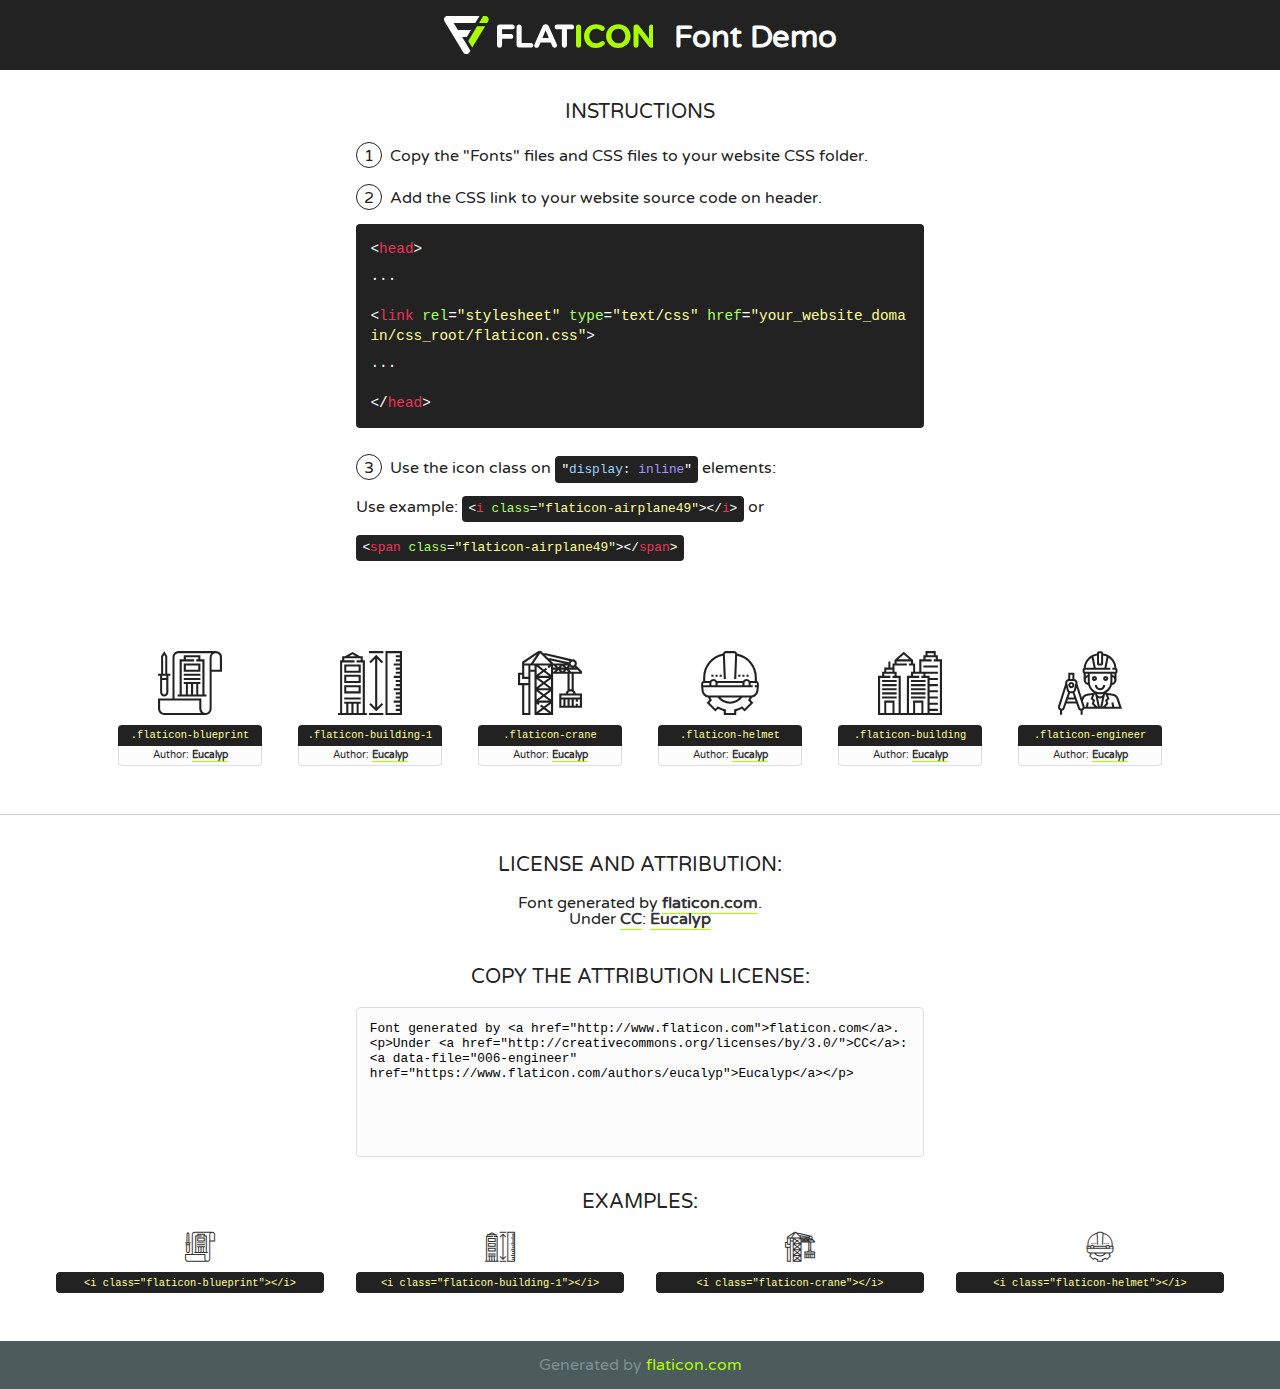
<file: fonts/flaticon/font/flaticon.html>
<!DOCTYPE html>
<!--
  Flaticon icon font: Flaticon
  Creation date: 03/01/2018 11:00
-->
<html>
<!DOCTYPE html>
<html>

<head>
    <title>Flaticon WebFont</title>
    <link href="http://fonts.googleapis.com/css?family=Varela+Round" rel="stylesheet" type="text/css" />
    <link rel="stylesheet" type="text/css" href="flaticon.css">
    <meta charset="UTF-8">
    <style>
    html, body, div, span, applet, object, iframe,
    h1, h2, h3, h4, h5, h6, p, blockquote, pre,
    a, abbr, acronym, address, big, cite, code,
    del, dfn, em, img, ins, kbd, q, s, samp,
    small, strike, strong, sub, sup, tt, var,
    b, u, i, center,
    dl, dt, dd, ol, ul, li,
    fieldset, form, label, legend,
    table, caption, tbody, tfoot, thead, tr, th, td,
    article, aside, canvas, details, embed, 
    figure, figcaption, footer, header, hgroup, 
    menu, nav, output, ruby, section, summary,
    time, mark, audio, video {
        margin: 0;
        padding: 0;
        border: 0;
        font-size: 100%;
        font: inherit;
        vertical-align: baseline;
    }
    /* HTML5 display-role reset for older browsers */
    article, aside, details, figcaption, figure, 
    footer, header, hgroup, menu, nav, section {
        display: block;
    }
    body {
        line-height: 1;
    }
    ol, ul {
        list-style: none;
    }
    blockquote, q {
        quotes: none;
    }
    blockquote:before, blockquote:after,
    q:before, q:after {
        content: '';
        content: none;
    }
    table {
        border-collapse: collapse;
        border-spacing: 0;
    }
    body {
        font-family: 'Varela Round', Helvetica, Arial, sans-serif;
        font-size: 16px;
        color: #222;
    }
    a {
        color: #333;
        border-bottom: 1px solid #a9fd00;
        font-weight: bold;
        text-decoration: none;
    }
    * {
        -moz-box-sizing: border-box;
        -webkit-box-sizing: border-box;
        box-sizing: border-box;
        margin: 0;
        padding: 0;
    }
    [class^="flaticon-"]:before, [class*=" flaticon-"]:before, [class^="flaticon-"]:after, [class*=" flaticon-"]:after {
        font-family: Flaticon;
        font-size: 30px;
        font-style: normal;
        margin-left: 20px;
        color: #333;
    }
    .wrapper {
        max-width: 600px;
        margin: auto;
        padding: 0 1em;
    }
    .title {
        font-size: 1.25em;
        text-align: center;
        margin-bottom: 1em;
        text-transform: uppercase;
    }
    header {
        text-align: center;
        background-color: #222;
        color: #fff;
        padding: 1em;
    }
    header .logo {
        width: 210px;
        height: 38px;
        display: inline-block;
        vertical-align: middle;
        margin-right: 1em;
        border: none;
    }
    header strong {
        font-size: 1.95em;
        font-weight: bold;
        vertical-align: middle;
        margin-top: 5px;
        display: inline-block;
    }
    .demo {
        margin: 2em auto;
        line-height: 1.25em;
    }
    .demo ul li {
        margin-bottom: 1em;
    }
    .demo ul li .num {
        color: #222;
        border-radius: 20px;
        display: inline-block;
        width: 26px;
        padding: 3px;
        height: 26px;
        text-align: center;
        margin-right: 0.5em;
        border: 1px solid #222;
    }
    .demo ul li code {
        background-color: #222;
        border-radius: 4px;
        padding: 0.25em 0.5em;
        display: inline-block;
        color: #fff;
        font-family: Consolas,Monaco,Lucida Console,Liberation Mono,DejaVu Sans Mono,Bitstream Vera Sans Mono,Courier New, monospace;
        font-weight: lighter;
        margin-top: 1em;
        font-size: 0.8em;
        word-break: break-all;
    }
    .demo ul li code.big {
        padding: 1em;
        font-size: 0.9em;
    }
    .demo ul li code .red {
        color: #EF3159;
    }
    .demo ul li code .green {
        color: #ACFF65;
    }
    .demo ul li code .yellow {
        color: #FFFF99;
    }
    .demo ul li code .blue {
        color: #99D3FF;
    }
    .demo ul li code .purple {
        color: #A295FF;
    }
    .demo ul li code .dots {
        margin-top: 0.5em;
        display: block;
    }
    #glyphs {
        border-bottom: 1px solid #ccc;
        padding: 2em 0;
        text-align: center;
    }
    .glyph {
        display: inline-block;
        width: 9em;
        margin: 1em;
        text-align: center;
        vertical-align: top;
        background: #FFF;
    }
    .glyph .glyph-icon {
        padding: 10px;
        display: block;
        font-family:"Flaticon";
        font-size: 64px;
        line-height: 1;
    }
    .glyph .glyph-icon:before {
        font-size: 64px;
        color: #222;
        margin-left: 0;
    }
    .class-name {
        font-size: 0.65em;
        background-color: #222;
        color: #fff;
        border-radius: 4px 4px 0 0;
        padding: 0.5em;
        color: #FFFF99;
        font-family: Consolas,Monaco,Lucida Console,Liberation Mono,DejaVu Sans Mono,Bitstream Vera Sans Mono,Courier New, monospace;
    }
    .author-name {
        font-size: 0.6em;
        background-color: #fcfcfd;
        border: 1px solid #DEDEE4;
        border-top: 0;
        border-radius: 0 0 4px 4px;
        padding: 0.5em;
    }
    .class-name:last-child {
        font-size: 10px;
        color:#888;
    }
    .class-name:last-child a {
        font-size: 10px;
        color:#555;
    }
    .class-name:last-child a:hover {
        color:#a9fd00;
    }
    .glyph > input {
        display: block;
        width: 100px;
        margin: 5px auto;
        text-align: center;
        font-size: 12px;
        cursor: text;
    }
    .glyph > input.icon-input {
        font-family:"Flaticon";
        font-size: 16px;
        margin-bottom: 10px;
    }
    .attribution .title {
        margin-top: 2em;
    }
    .attribution textarea {
        background-color: #fcfcfd;
        padding: 1em;
        border: none;
        box-shadow: none;
        border: 1px solid #DEDEE4;
        border-radius: 4px;
        resize: none;
        width: 100%;
        height: 150px;
        font-size: 0.8em;
        font-family: Consolas,Monaco,Lucida Console,Liberation Mono,DejaVu Sans Mono,Bitstream Vera Sans Mono,Courier New, monospace;
        -webkit-appearance: none;
    }
    .iconsuse {
        margin: 2em auto;
        text-align: center;
        max-width: 1200px;
    }
    .iconsuse:after {
        content: '';
        display: table;
        clear: both;
    }
    .iconsuse .image {
        float: left;
        width: 25%;
        padding: 0 1em;
    }
    .iconsuse .image p {
        margin-bottom: 1em;
    }
    .iconsuse .image span {
        display: block;
        font-size: 0.65em;
        background-color: #222;
        color: #fff;
        border-radius: 4px;
        padding: 0.5em;
        color: #FFFF99;
        margin-top: 1em;
        font-family: Consolas,Monaco,Lucida Console,Liberation Mono,DejaVu Sans Mono,Bitstream Vera Sans Mono,Courier New, monospace;
    }
    #footer {
        text-align: center;
        background-color: #4C5B5C;
        color: #7c9192;
        padding: 1em;
    }
    #footer a {
        border: none;
        color: #a9fd00;
        font-weight: normal;
    }
    @media (max-width: 960px) {
        .iconsuse .image {
            width: 50%;
        }
    }
    @media (max-width: 560px) {
        .iconsuse .image {
            width: 100%;
        }
    }
    </style>
</head>

<body class="characters-off">

    <header>
        <a href="http://www.flaticon.com" target="_blank" class="logo">
            <svg version="1.1" xmlns="http://www.w3.org/2000/svg" xmlns:xlink="http://www.w3.org/1999/xlink" xmlns:a="http://ns.adobe.com/AdobeSVGViewerExtensions/3.0/" viewBox="0 0 560.875 102.036" enable-background="new 0 0 560.875 102.036" xml:space="preserve">
                <defs>
                </defs>
                <g>
                    <g class="letters">
                        <path fill="#ffffff" d="M141.596,29.675c0-3.777,2.985-6.767,6.764-6.767h34.438c3.426,0,6.15,2.728,6.15,6.15
                        c0,3.43-2.724,6.149-6.15,6.149h-27.674v13.091h23.719c3.429,0,6.151,2.724,6.151,6.15c0,3.43-2.723,6.149-6.151,6.149h-23.719
                        v17.574c0,3.773-2.986,6.761-6.764,6.761c-3.779,0-6.764-2.989-6.764-6.761V29.675z"></path>
                        <path fill="#ffffff" d="M193.844,29.149c0-3.781,2.985-6.767,6.764-6.767c3.776,0,6.763,2.985,6.763,6.767v42.957h25.039
                        c3.426,0,6.149,2.726,6.149,6.153c0,3.425-2.723,6.15-6.149,6.15h-31.802c-3.779,0-6.764-2.986-6.764-6.768V29.149z"></path>
                        <path fill="#ffffff" d="M241.891,75.71l21.438-48.407c1.492-3.341,4.215-5.357,7.906-5.357h0.792
                        c3.686,0,6.323,2.017,7.815,5.357l21.439,48.407c0.436,0.967,0.701,1.845,0.701,2.723c0,3.602-2.809,6.501-6.414,6.501
                        c-3.161,0-5.269-1.845-6.499-4.655l-4.132-9.661h-27.059l-4.301,10.102c-1.144,2.631-3.426,4.214-6.237,4.214
                        c-3.517,0-6.24-2.81-6.24-6.325C241.1,77.64,241.451,76.677,241.891,75.71z M279.932,58.666l-8.521-20.297l-8.526,20.297H279.932
                        z"></path>
                        <path fill="#ffffff" d="M314.864,35.387H301.86c-3.429,0-6.239-2.813-6.239-6.238c0-3.429,2.811-6.24,6.239-6.24h39.533
                        c3.426,0,6.237,2.811,6.237,6.24c0,3.425-2.811,6.238-6.237,6.238h-13.001v42.785c0,3.773-2.99,6.761-6.764,6.761
                        c-3.779,0-6.764-2.989-6.764-6.761V35.387z"></path>
                        <path fill="#A9FD00" d="M352.615,29.149c0-3.781,2.985-6.767,6.767-6.767c3.774,0,6.761,2.985,6.761,6.767v49.024
                        c0,3.773-2.987,6.761-6.761,6.761c-3.781,0-6.767-2.989-6.767-6.761V29.149z"></path>
                        <path fill="#A9FD00" d="M374.132,53.836v-0.179c0-17.481,13.178-31.801,32.065-31.801c9.22,0,15.459,2.458,20.557,6.238
                        c1.402,1.054,2.637,2.985,2.637,5.357c0,3.692-2.985,6.59-6.681,6.59c-1.845,0-3.071-0.702-4.044-1.319
                        c-3.776-2.813-7.729-4.393-12.562-4.393c-10.364,0-17.831,8.611-17.831,19.154v0.173c0,10.542,7.291,19.329,17.831,19.329
                        c5.715,0,9.492-1.756,13.359-4.834c1.049-0.874,2.458-1.491,4.039-1.491c3.429,0,6.325,2.813,6.325,6.236
                        c0,2.106-1.056,3.78-2.282,4.834c-5.539,4.834-12.036,7.733-21.878,7.733C387.572,85.464,374.132,71.493,374.132,53.836z"></path>
                        <path fill="#A9FD00" d="M433.009,53.836v-0.179c0-17.481,13.79-31.801,32.766-31.801c18.981,0,32.592,14.143,32.592,31.628v0.173
                        c0,17.483-13.785,31.807-32.769,31.807C446.625,85.464,433.009,71.32,433.009,53.836z M484.224,53.836v-0.179
                        c0-10.539-7.725-19.326-18.626-19.326c-10.893,0-18.449,8.611-18.449,19.154v0.173c0,10.542,7.73,19.329,18.626,19.329
                        C476.676,72.986,484.224,64.378,484.224,53.836z"></path>
                        <path fill="#A9FD00" d="M506.233,29.321c0-3.774,2.99-6.763,6.767-6.763h1.401c3.252,0,5.183,1.583,7.029,3.953l26.093,34.265
                        V29.059c0-3.692,2.99-6.677,6.681-6.677c3.683,0,6.671,2.985,6.671,6.677v48.934c0,3.78-2.987,6.765-6.764,6.765h-0.436
                        c-3.257,0-5.188-1.581-7.034-3.953l-27.056-35.492v32.944c0,3.687-2.985,6.676-6.678,6.676c-3.683,0-6.673-2.989-6.673-6.676
                        V29.321z"></path>
                    </g>
                    <g class="insignia">
                        <path fill="#ffffff" d="M48.372,56.137h12.517l11.156-18.537H37.186L25.688,18.539h57.825L94.668,0H9.271
                        C5.925,0,2.842,1.801,1.198,4.716c-1.644,2.907-1.593,6.482,0.134,9.343l50.38,83.501c1.678,2.781,4.689,4.476,7.938,4.476
                        c3.246,0,6.257-1.695,7.935-4.476l2.898-4.804L48.372,56.137z"></path>
                        <g class="i">
                            <path fill="#A9FD00" d="M93.575,18.539h0.031v0.004l21.652,0.004l2.705-4.488c1.727-2.861,1.778-6.436,0.133-9.343
                            C116.454,1.801,113.371,0,110.026,0h-5.294L93.575,18.539z"></path>
                            <polygon fill="#A9FD00" points="88.291,27.356 64.725,66.486 75.519,84.404 109.942,27.356"></polygon>
                        </g>
                    </g>
                </g>
            </svg>
        </a>
        <strong>Font Demo</strong>
    </header>


    <section class="demo wrapper">

        <p class="title">Instructions</p>

        <ul>
            <li>
                <span class="num">1</span>Copy the "Fonts" files and CSS files to your website CSS folder.
            </li>
            <li>
                <span class="num">2</span>Add the CSS link to your website source code on header.
                <code class="big">
                    &lt;<span class="red">head</span>&gt;
                    <br/><span class="dots">...</span>
                    <br/>&lt;<span class="red">link</span> <span class="green">rel</span>=<span class="yellow">"stylesheet"</span> <span class="green">type</span>=<span class="yellow">"text/css"</span> <span class="green">href</span>=<span class="yellow">"your_website_domain/css_root/flaticon.css"</span>&gt;
                    <br/><span class="dots">...</span>
                    <br/>&lt;/<span class="red">head</span>&gt;
                </code>
            </li>

            <li>
                <p>
                    <span class="num">3</span>Use the icon class on <code>"<span class="blue">display</span>:<span class="purple"> inline</span>"</code> elements:
                    <br />
                    Use example: <code>&lt;<span class="red">i</span> <span class="green">class</span>=<span class="yellow">&quot;flaticon-airplane49&quot;</span>&gt;&lt;/<span class="red">i</span>&gt;</code> or <code>&lt;<span class="red">span</span> <span class="green">class</span>=<span class="yellow">&quot;flaticon-airplane49&quot;</span>&gt;&lt;/<span class="red">span</span>&gt;</code>
            </li>
        </ul>

    </section>




   <section id="glyphs">          
    
      
        <div class="glyph"><div class="glyph-icon flaticon-blueprint"></div>
            <div class="class-name">.flaticon-blueprint</div>
            <div class="author-name">Author: <a data-file="001-blueprint" href="https://www.flaticon.com/authors/eucalyp">Eucalyp</a> </div> 
        </div>        
        
        <div class="glyph"><div class="glyph-icon flaticon-building-1"></div>
            <div class="class-name">.flaticon-building-1</div>
            <div class="author-name">Author: <a data-file="002-building-1" href="https://www.flaticon.com/authors/eucalyp">Eucalyp</a> </div> 
        </div>        
        
        <div class="glyph"><div class="glyph-icon flaticon-crane"></div>
            <div class="class-name">.flaticon-crane</div>
            <div class="author-name">Author: <a data-file="003-crane" href="https://www.flaticon.com/authors/eucalyp">Eucalyp</a> </div> 
        </div>        
        
        <div class="glyph"><div class="glyph-icon flaticon-helmet"></div>
            <div class="class-name">.flaticon-helmet</div>
            <div class="author-name">Author: <a data-file="004-helmet" href="https://www.flaticon.com/authors/eucalyp">Eucalyp</a> </div> 
        </div>        
        
        <div class="glyph"><div class="glyph-icon flaticon-building"></div>
            <div class="class-name">.flaticon-building</div>
            <div class="author-name">Author: <a data-file="005-building" href="https://www.flaticon.com/authors/eucalyp">Eucalyp</a> </div> 
        </div>        
        
        <div class="glyph"><div class="glyph-icon flaticon-engineer"></div>
            <div class="class-name">.flaticon-engineer</div>
            <div class="author-name">Author: <a data-file="006-engineer" href="https://www.flaticon.com/authors/eucalyp">Eucalyp</a> </div> 
        </div>        
        

    </section>



    <section class="attribution wrapper"   style="text-align:center;">

      <div class="title">License and attribution:</div><div class="attrDiv">Font generated by <a href="http://www.flaticon.com">flaticon.com</a>. <div><p>Under <a href="http://creativecommons.org/licenses/by/3.0/">CC</a>: <a data-file="006-engineer" href="https://www.flaticon.com/authors/eucalyp">Eucalyp</a></p>  </div>
      </div>
      <div class="title">Copy the Attribution License:</div>

    <textarea onclick="this.focus();this.select();">Font generated by &lt;a href=&quot;http://www.flaticon.com&quot;&gt;flaticon.com&lt;/a&gt;. <p>Under <a href="http://creativecommons.org/licenses/by/3.0/">CC</a>: <a data-file="006-engineer" href="https://www.flaticon.com/authors/eucalyp">Eucalyp</a></p>  
     </textarea>

    </section>

    <section class="iconsuse">

          <div class="title">Examples:</div>            
             
            <div class="image">
                <p>
                    <i class="glyph-icon flaticon-blueprint"></i> 
                    <span>&lt;i class=&quot;flaticon-blueprint&quot;&gt;&lt;/i&gt;</span>
                </p>
            </div>
            
            <div class="image">
                <p>
                    <i class="glyph-icon flaticon-building-1"></i> 
                    <span>&lt;i class=&quot;flaticon-building-1&quot;&gt;&lt;/i&gt;</span>
                </p>
            </div>
            
            <div class="image">
                <p>
                    <i class="glyph-icon flaticon-crane"></i> 
                    <span>&lt;i class=&quot;flaticon-crane&quot;&gt;&lt;/i&gt;</span>
                </p>
            </div>
            
            <div class="image">
                <p>
                    <i class="glyph-icon flaticon-helmet"></i> 
                    <span>&lt;i class=&quot;flaticon-helmet&quot;&gt;&lt;/i&gt;</span>
                </p>
            </div>
                       
        </div>
                            
    </section>

<div id="footer">
    <div>Generated by <a href="http://www.flaticon.com">flaticon.com</a>
    </div>
</div>



</body>
</html>
</file>
<file: fonts/flaticon/font/flaticon.css>
/*
  	Flaticon icon font: Flaticon
  	Creation date: 03/01/2018 11:00
  	*/

@font-face {
  font-family: "Flaticon";
  src: url("./Flaticon.eot");
  src: url("./Flaticon.eot?#iefix") format("embedded-opentype"),
       url("./Flaticon.woff") format("woff"),
       url("./Flaticon.ttf") format("truetype"),
       url("./Flaticon.svg#Flaticon") format("svg");
  font-weight: normal;
  font-style: normal;
}

@media screen and (-webkit-min-device-pixel-ratio:0) {
  @font-face {
    font-family: "Flaticon";
    src: url("./Flaticon.svg#Flaticon") format("svg");
  }
}

[class^="flaticon-"]:before, [class*=" flaticon-"]:before,
[class^="flaticon-"]:after, [class*=" flaticon-"]:after {   
  font-family: Flaticon;
  font-style: normal;
}

.flaticon-blueprint:before { content: "\f100"; }
.flaticon-building-1:before { content: "\f101"; }
.flaticon-crane:before { content: "\f102"; }
.flaticon-helmet:before { content: "\f103"; }
.flaticon-building:before { content: "\f104"; }
.flaticon-engineer:before { content: "\f105"; }
</file>
